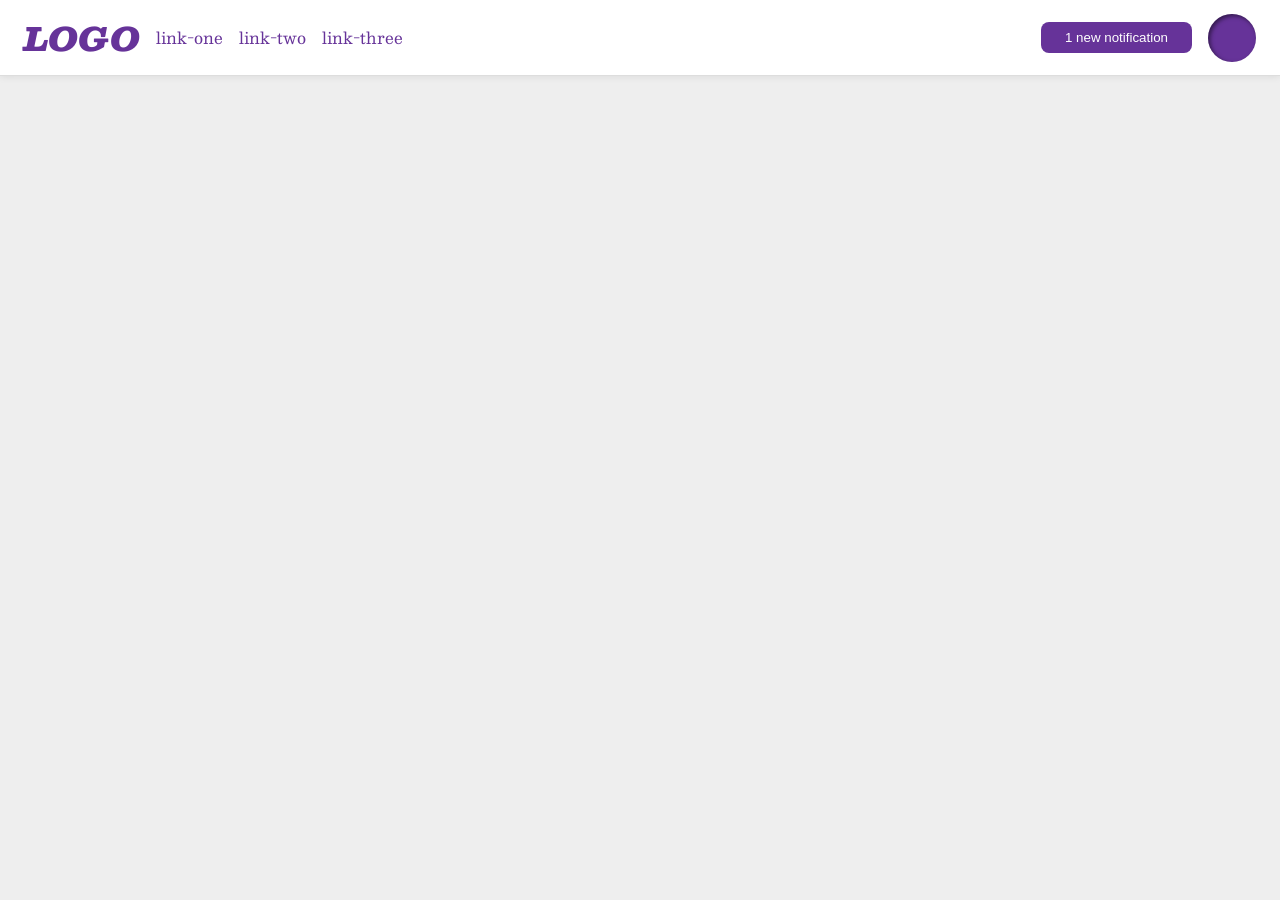
<file: flex/03-flex-header-2/index.html>
<!DOCTYPE html>
<html lang="en">
  <head>
    <meta charset="UTF-8">
    <meta http-equiv="X-UA-Compatible" content="IE=edge">
    <meta name="viewport" content="width=device-width, initial-scale=1.0">
    <title>Flex Header 2</title>
    <link rel="stylesheet" href="style.css">
  </head>
  <body>
    <div class="header">
      <div class="left">
        <div class="logo">
          LOGO
        </div>
        <ul class="links">
          <li><a href="google.com">link-one</a></li>
          <li><a href="google.com">link-two</a></li>
          <li><a href="google.com">link-three</a></li>
        </ul>
      </div>
      <div class="right">
        <button class="notifications">
          1 new notification
        </button>
        <div class="profile-image"></div>
      </div>
    </div>
  </body>
</html>
</file>
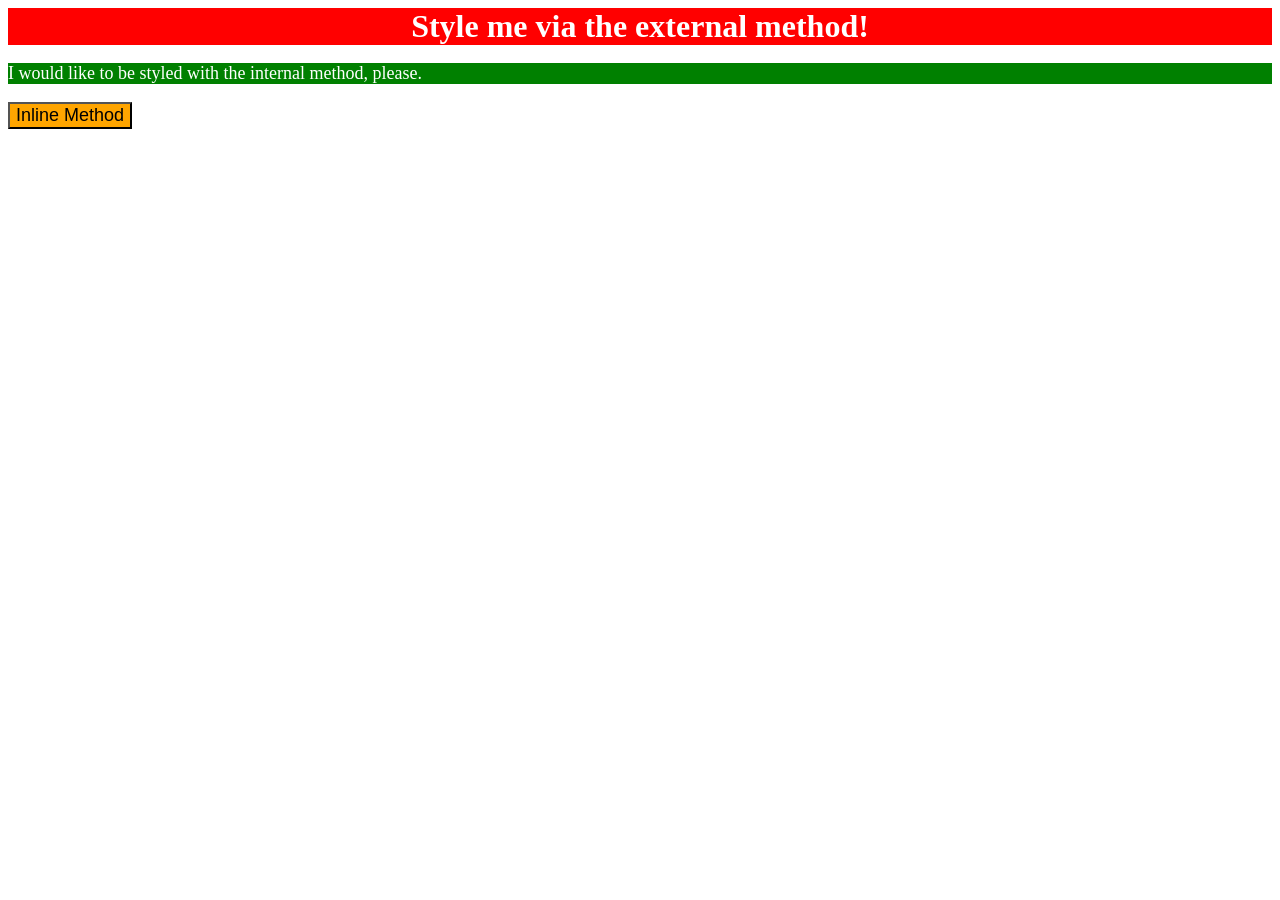
<file: foundations/01-css-methods/index.html>
<!DOCTYPE html>
<html lang="en">
  <head>
    <meta charset="UTF-8">
    <meta http-equiv="X-UA-Compatible" content="IE=edge">
    <meta name="viewport" content="width=device-width, initial-scale=1.0">
    <title>Methods for Adding CSS</title>
    <link rel="stylesheet" href="./css/styles.css">
    <style>
      p {
        background-color: green;
        color: white;
        font-size: 18px;
      }
    </style>
  </head>
  <body>
    <div>Style me via the external method!</div>
    <p>I would like to be styled with the internal method, please.</p>
    <button style="background-color: orange; font-size: 18px;">Inline Method</button>
  </body>
</html>
</file>
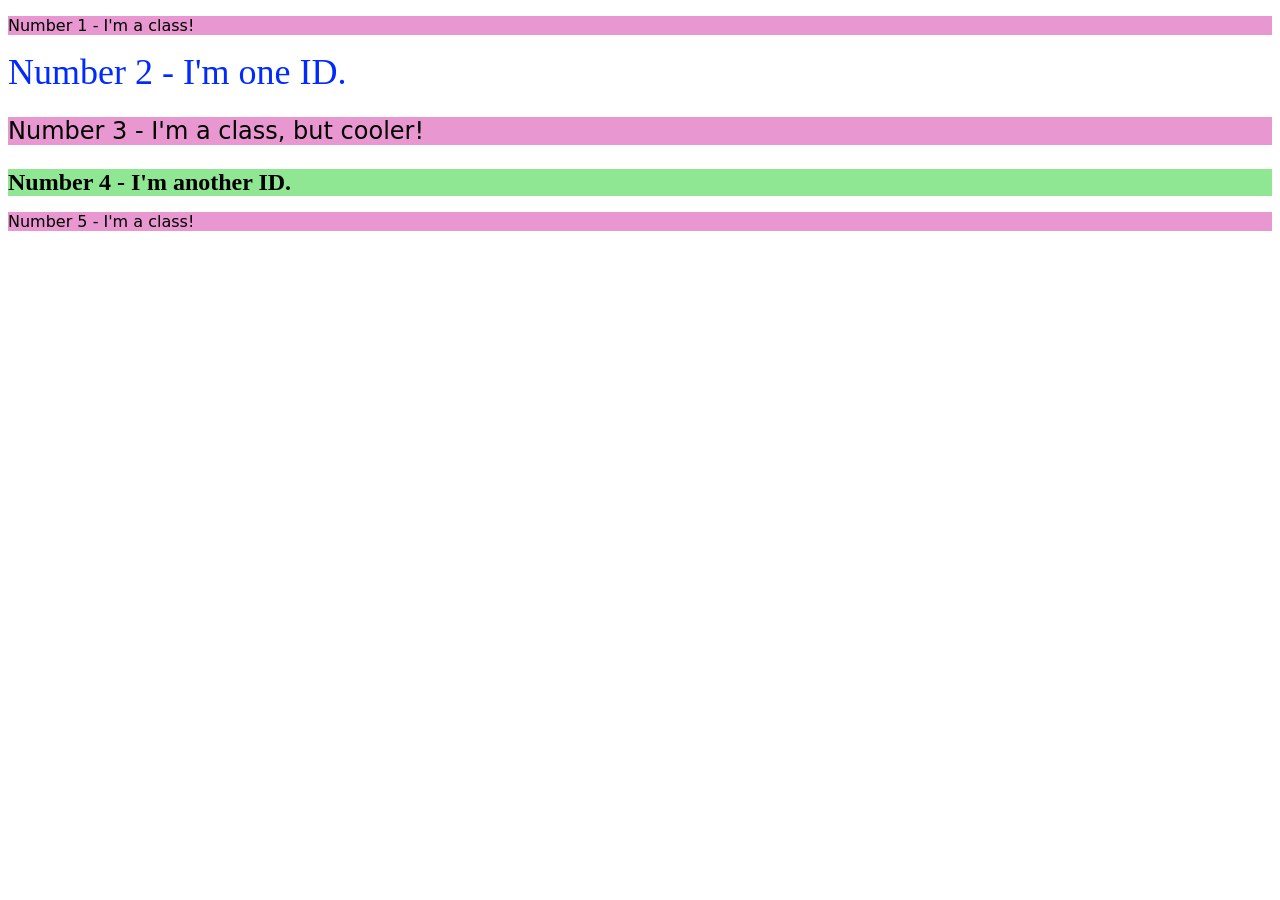
<file: foundations/02-class-id-selectors/index.html>
<!DOCTYPE html>
<html lang="en">
  <head>
    <meta charset="UTF-8">
    <meta http-equiv="X-UA-Compatible" content="IE=edge">
    <meta name="viewport" content="width=device-width, initial-scale=1.0">
    <title>Class and ID Selectors</title>
    <link rel="stylesheet" href="style.css">
  </head>
  <body>
    <p class="odd">Number 1 - I'm a class!</p>
    <div id="second">Number 2 - I'm one ID.</div>
    <p class="odd font">Number 3 - I'm a class, but cooler!</p>
    <div class="font" id="fourth">Number 4 - I'm another ID.</div>
    <p class="odd">Number 5 - I'm a class!</p>
  </body>
</html>
</file>
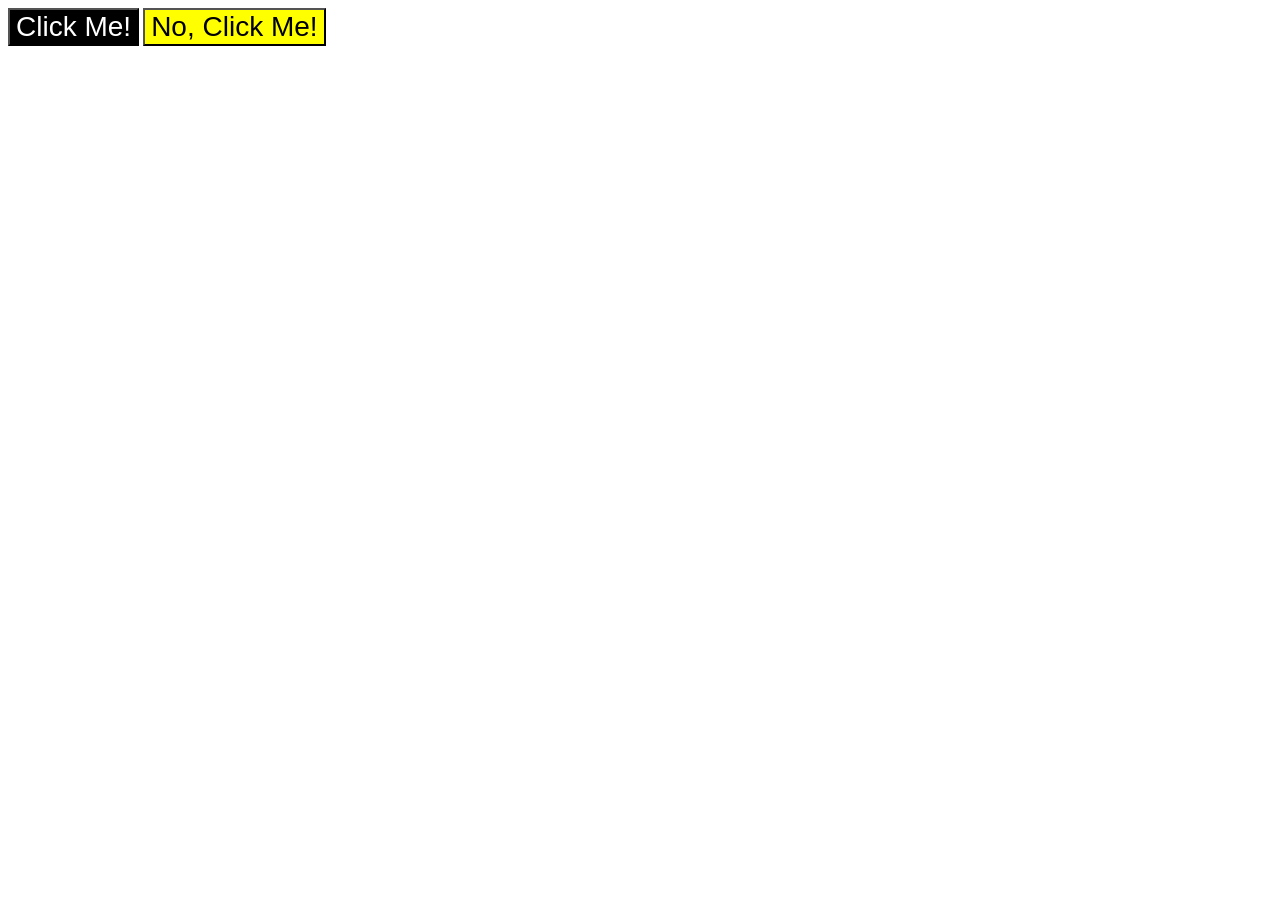
<file: foundations/03-grouping-selectors/index.html>
<!DOCTYPE html>
<html lang="en">
  <head>
    <meta charset="UTF-8">
    <meta http-equiv="X-UA-Compatible" content="IE=edge">
    <meta name="viewport" content="width=device-width, initial-scale=1.0">
    <title>Grouping Selectors</title>
    <link rel="stylesheet" href="style.css">
  </head>
  <body>
    <button class="one">Click Me!</button>
    <button class="two">No, Click Me!</button>
  </body>
</html>
</file>
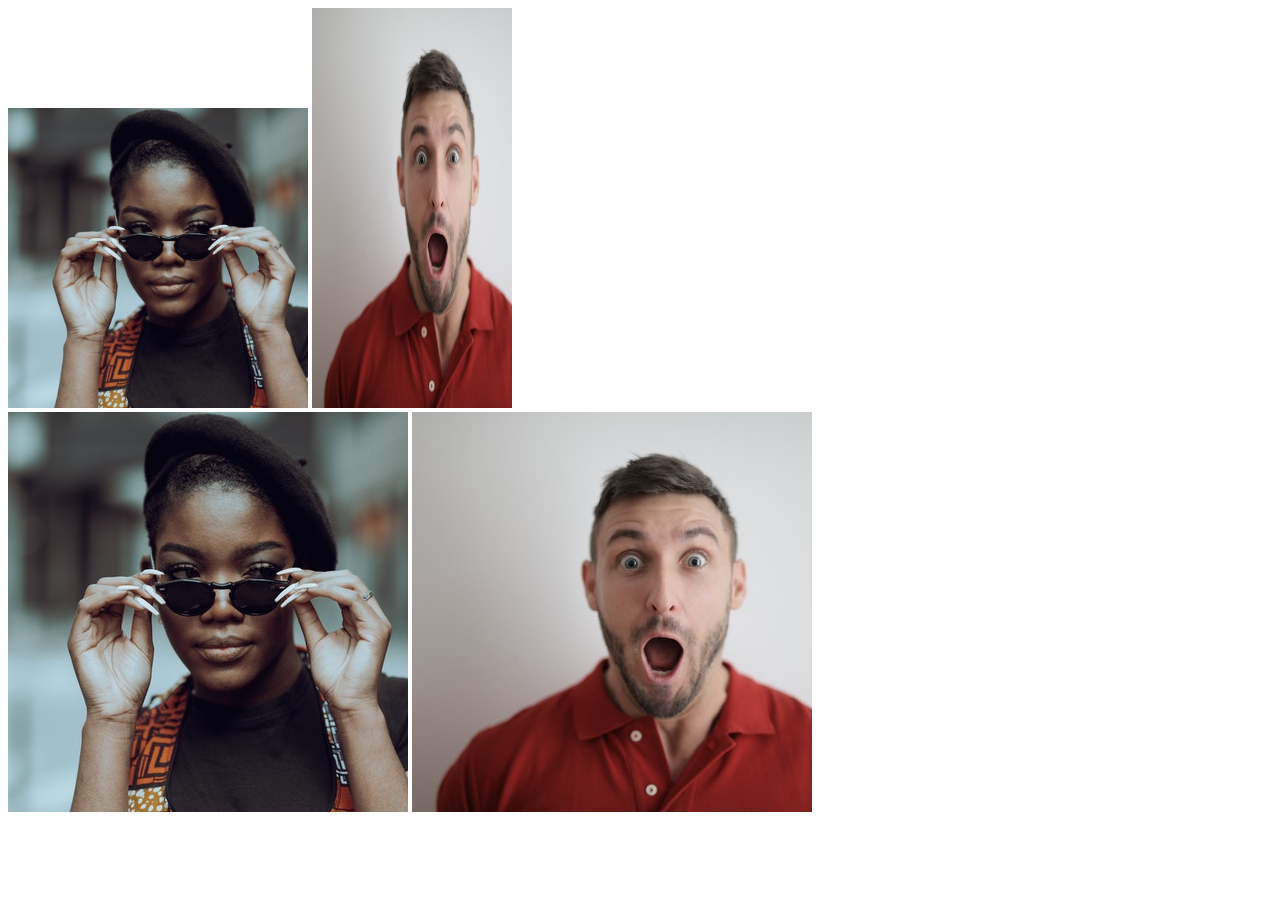
<file: foundations/04-chaining-selectors/index.html>
<!DOCTYPE html>
<html lang="en">
  <head>
    <meta charset="UTF-8">
    <meta http-equiv="X-UA-Compatible" content="IE=edge">
    <meta name="viewport" content="width=device-width, initial-scale=1.0">
    <title>Chaining Selectors</title>
    <link rel="stylesheet" href="style.css">
  </head>
  <body>
    <!-- Check image source path. Review Foundations lesson - Links and Images -->
    <!-- Use the classes BELOW this line -->
    <div>
      <img class="avatar proportioned" src="./images/pexels-katho-mutodo-8434791.jpg" alt="Woman with glasses">
      <img class="avatar distorted" src="./images/pexels-andrea-piacquadio-3777931.jpg" alt="Man with surprised expression">
    </div>
    <!-- Use the classes ABOVE this line -->
    <div>
      <img class="original proportioned" src="./images/pexels-katho-mutodo-8434791.jpg" alt="Woman with glasses">
      <img class="original distorted" src="./images/pexels-andrea-piacquadio-3777931.jpg" alt="Man with surprised expression">
    </div>
  </body>
</html>
</file>
<file: flex/03-flex-header-2/style.css>
/* this is some magical font-importing.  
you'll learn about it later. */
@import url('https://fonts.googleapis.com/css2?family=Besley:ital,wght@0,400;1,900&display=swap');

body {
  margin: 0;
  background: #eee;
  font-family: Besley, serif;
}

.header {
  background: white;
  border-bottom: 1px solid #ddd;
  box-shadow: 0 0 8px rgba(0,0,0,.1);
  display: flex;
  padding: 8px;
  align-items: center;
  justify-content: space-between;
}

.profile-image {
  background: rebeccapurple;
  box-shadow: inset 2px 2px 4px rgba(0,0,0,.5);
  border-radius: 50%;
  width: 48px;
  height: 48px;
  margin-right: 16px;
  margin-left: 16px;
}

.logo {
  color: rebeccapurple;
  font-size: 32px;
  font-weight: 900;
  font-style: italic;
  margin-left: 16px;
  margin-right: 16px;
}

button {
  border: none;
  border-radius: 8px;
  background: rebeccapurple;
  color: white;
  padding: 8px 24px;
}

a {
  /* this removes the line under our links */
  text-decoration: none;
  color: rebeccapurple;
}

ul {
  list-style-type: none;
  display: flex;
  justify-content: space-between;
  padding: 0;
  gap: 16px;
}

.right,
.left {
  display: flex;
  align-items: center;
}
</file>
<file: foundations/01-css-methods/css/styles.css>
div {
  background-color: red;
  color: white;
  font-size: 32px;
  text-align: center;
  font-weight: bold;
}
</file>
<file: foundations/02-class-id-selectors/style.css>
.odd {
  background-color: rgb(232, 151, 208);
  font-family: "Verdana", "DejaVu Sans", "sans-serif";
}

#second {
  color: #002aff;
  font-size: 36px;
}

.font {
  font-size: 24px;
}

#fourth {
  background-color: hsl(123, 63%, 73%);
  font-weight: bold;
}
</file>
<file: foundations/03-grouping-selectors/style.css>
.one,
.two {
  font-size: 28px;
  font-family: "Helvetica", "Times New Roman", "sans-serif";
}

.one {
  background-color: black;
  color: white;
}

.two {
  background-color: yellow;
}
</file>
<file: foundations/04-chaining-selectors/style.css>
/* Add CSS Styling */

.avatar.proportioned {
  width: 300px;
  height: auto;
}

.avatar.distorted {
  width: 200px;
  height: 400px;
}
</file>
